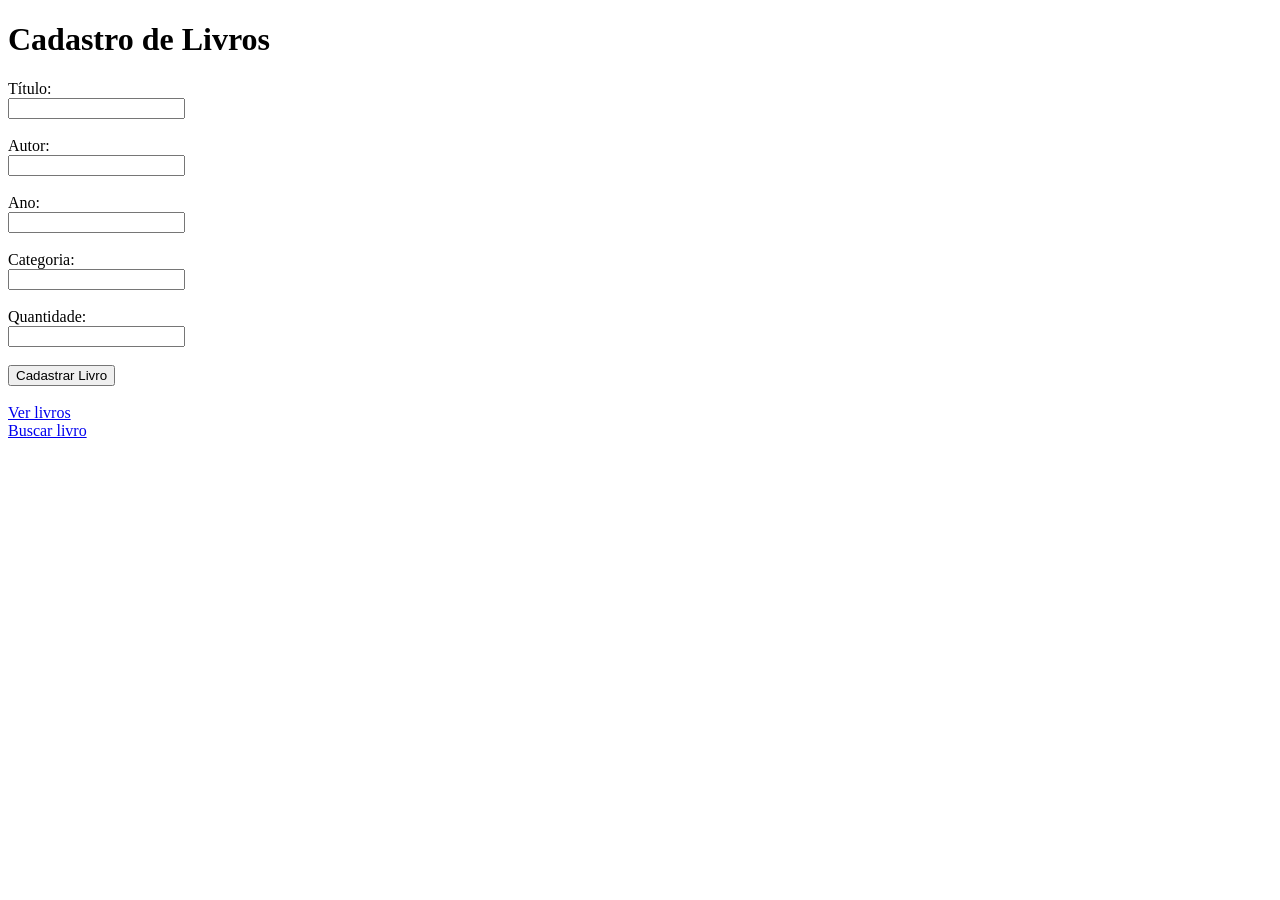
<file: LIVROS JSON/templates/cadastro.html>
<!DOCTYPE html>
<html>
<head>
    <title>Cadastro</title>
</head>
<body>

<h1>Cadastro de Livros</h1>

<form method="POST">

Título:<br>
<input type="text" name="titulo"><br><br>

Autor:<br>
<input type="text" name="autor"><br><br>

Ano:<br>
<input type="text" name="ano"><br><br>

Categoria:<br>
<input type="text" name="categoria"><br><br>

Quantidade:<br>
<input type="number" name="quantidade"><br><br>

<button type="submit">Cadastrar Livro</button>

</form>

<br>

<a href="/livros">Ver livros</a><br>
<a href="/buscar">Buscar livro</a>

</body>
</html>
</file>
